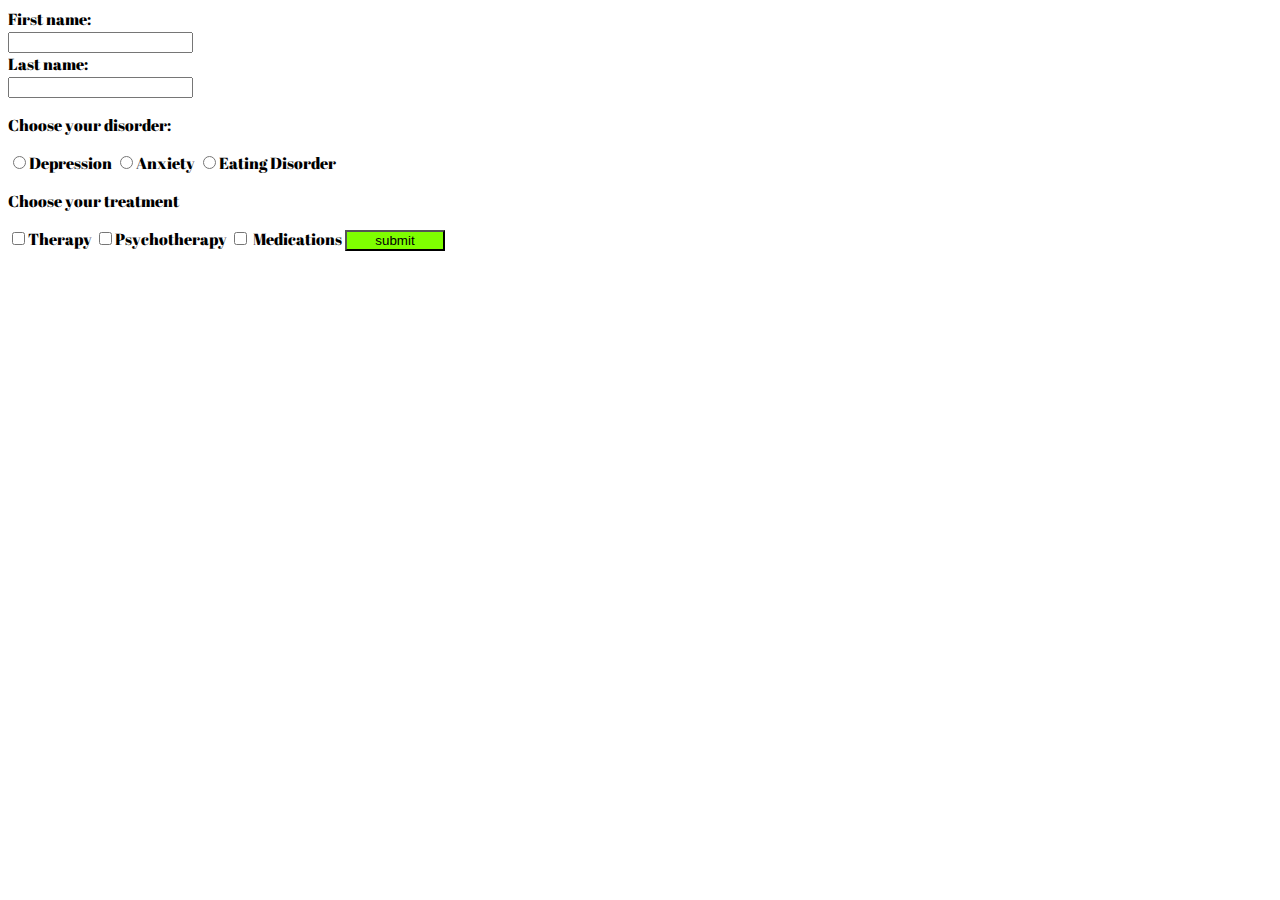
<file: Contact.html>
<!DOCTYPE html>
<html lang="en">
<head>
    <meta charset="UTF-8">
    <meta http-equiv="X-UA-Compatible" content="IE=edge">
    <meta name="viewport" content="width=device-width, initial-scale=1.0">
    <link rel="stylesheet" type="text/css"href="style.css">
    <title>Document</title>
</head>
<body>
    <form
    action="https://us-central1-steam-center-app-dev.cloudfunctions.net/formToEmail"
    method="post"
   >
   
    <label for="fname">First name:</label><br>
    <input type="text" id="fname" name="fname"><br>
    <label for="lname">Last name:</label><br>
    <input type="text" id="lname" name="lname">
    

    <br><p>Choose your disorder:</p>
    <input type="radio" id="html" name="disorders" value="Depression">Depression
    <input type="radio" id="html" name="disorders" value= "Anxiety">Anxiety
    <input type="radio" id="html" name="disorders" value= "Eating Disorder">Eating Disorder

    <br><p>Choose your treatment </p>
    <input type="checkbox" id="html" name="treatments" value="Therapy">Therapy
    <input type="checkbox" id="html" name="treatments" value="Psychotherapy">Psychotherapy
    <input type="checkbox" id="html" name="treatments" value= "medications"> Medications

    <input type="submit" value="submit">

<input name="send-to" value="afairman@brooklynsteamcenter.org" hidden>
</form>
</file>
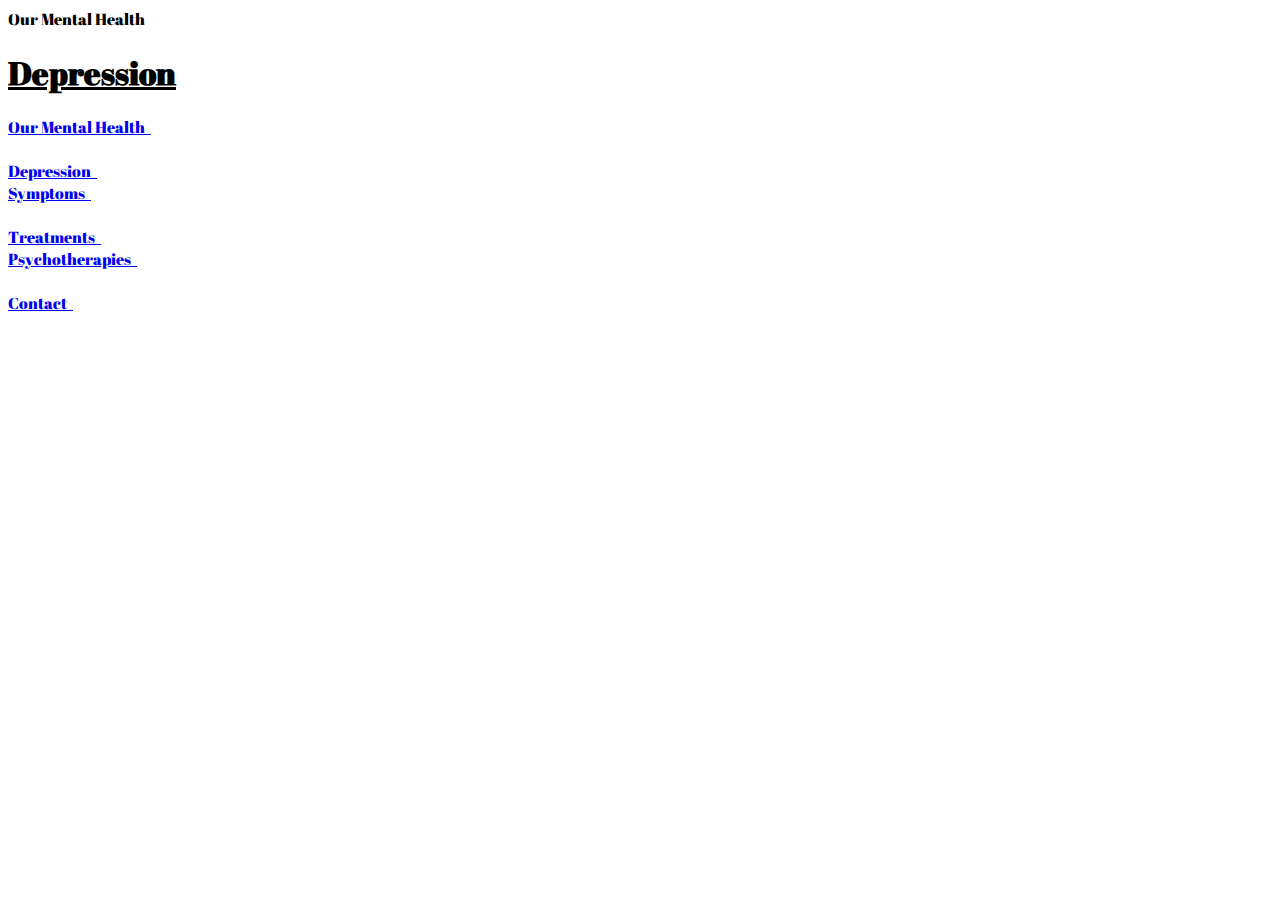
<file: navigation.html>
<!DOCTYPE html>
<html lang="en">
<head>
    <meta charset="UTF-8">
    <meta http-equiv="X-UA-Compatible" content="IE=edge">
    <meta name="viewport" content="width=device-width, initial-scale=1.0">
    <link rel="stylesheet" type="text/css"href="style.css">
    <title>Document</title>
</head>
<body> Our Mental Health
    <h1>Depression</h1> 
    <li><a href="Mental_Health.html">Our Mental Health &nbsp;</a><li></li>

    <li><a href="Depression.html">Depression &nbsp;</a></li>

    <li><a href="Symptoms.html">Symptoms &nbsp;</a><li>

     <li><a href="Treatment.html">Treatments &nbsp;</a></li>

     <li> <a href="Psychotherapies.html">Psychotherapies &nbsp;</a><li>
     
     <li> <a href="Contact.html">Contact &nbsp;</a><li></li>
        </a>
    </a>
</body> 
</html>
</file>
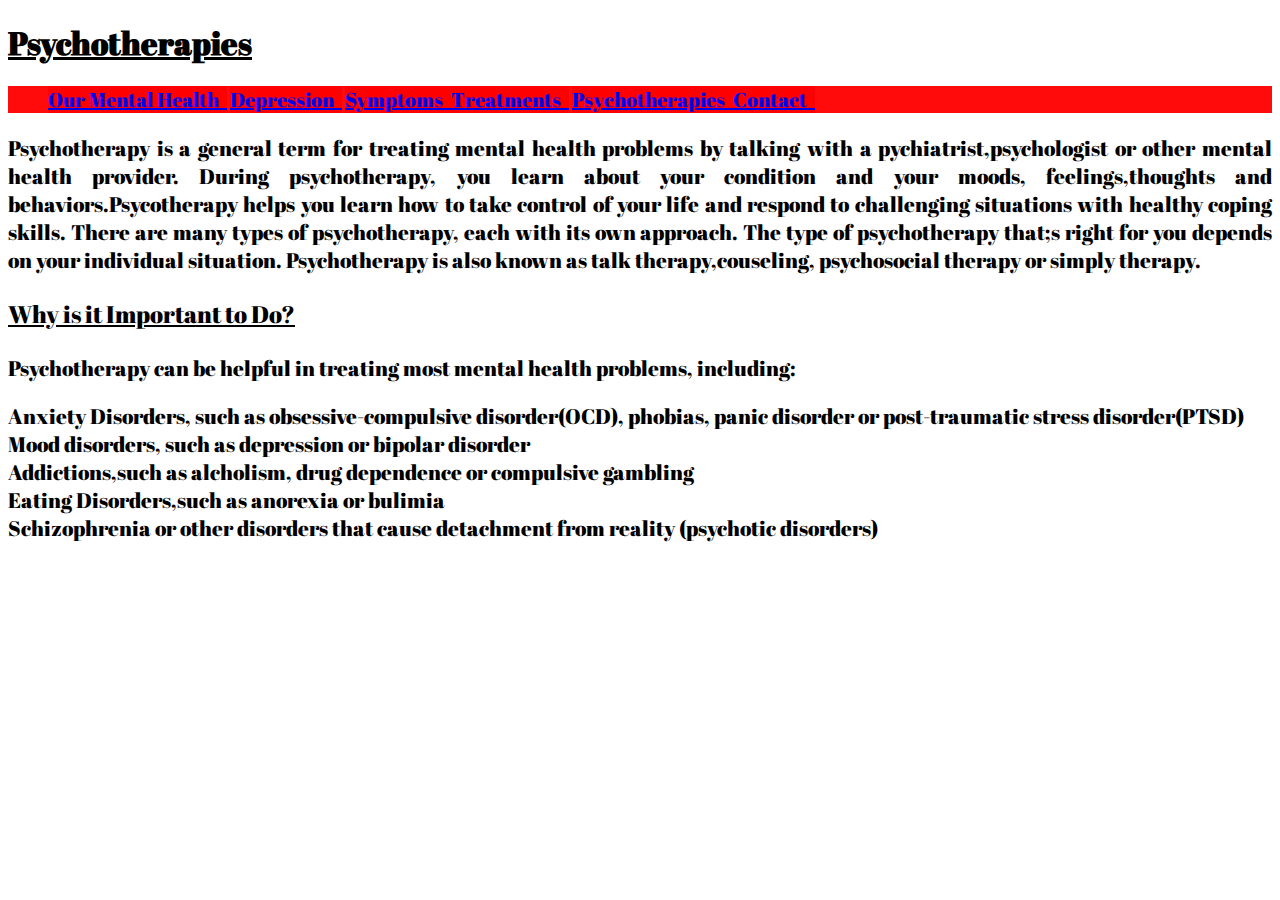
<file: Psychotherapies.html>
<!DOCTYPE html>
<html>
<head>
    <meta charset="UTF-8">
    <meta http-equiv="X-UA-Compatible" content="IE=edge">
    <meta name="viewport" content="width=device-width, initial-scale=1.0">
    <link rel="stylesheet" type="text/css"href="style.css">
    <title>Document</title>
</head>
<body>
    <h1>Psychotherapies</h1>
    <ul class="navlinks">
        <li><a href="Mental_Health.html">Our Mental Health &nbsp;</a><li></li>

        <li><a href="Depression.html">Depression &nbsp;</a></li>

        <li><a href="Symptoms.html">Symptoms &nbsp;</a><li>

         <li><a href="Treatment.html">Treatments &nbsp;</a></li>

         <li> <a href="Psychotherapies.html">Psychotherapies &nbsp;</a><li>
         
         <li> <a href="Contact.html">Contact &nbsp;</a><li></li>
         <li><a href=""></a><li>
    </ul>
         
<p style="font-size:130%;">Psychotherapy is a general term for treating mental health problems by talking with a pychiatrist,psychologist or other mental health provider. During psychotherapy, you learn
about your condition and your moods, feelings,thoughts and behaviors.Psycotherapy helps you learn how to take control of your life and respond to challenging situations with healthy coping skills.
There are many types of psychotherapy, each with its own approach. The type of psychotherapy that;s right for you depends on your individual situation. Psychotherapy is also known as talk therapy,couseling, psychosocial therapy or simply therapy.</p>
<p style="font-size:150%; text-decoration: underline;">Why is it Important to Do?</p>

<p style="font-size:130%;">Psychotherapy can be helpful in treating most mental health problems, including:</p>
<li style="font-size:130%;">Anxiety Disorders, such as obsessive-compulsive disorder(OCD), phobias, panic disorder or post-traumatic stress disorder(PTSD)</li>
<li style="font-size:130%;">Mood disorders, such as depression or bipolar disorder</li>
<li style="font-size:130%;">Addictions,such as alcholism, drug dependence or compulsive gambling</li>
<li style="font-size:130%;">Eating Disorders,such as anorexia or bulimia</li>
<li style="font-size:130%;">Schizophrenia or other disorders that cause detachment from reality (psychotic disorders)</li>
</body>
</html>
</file>
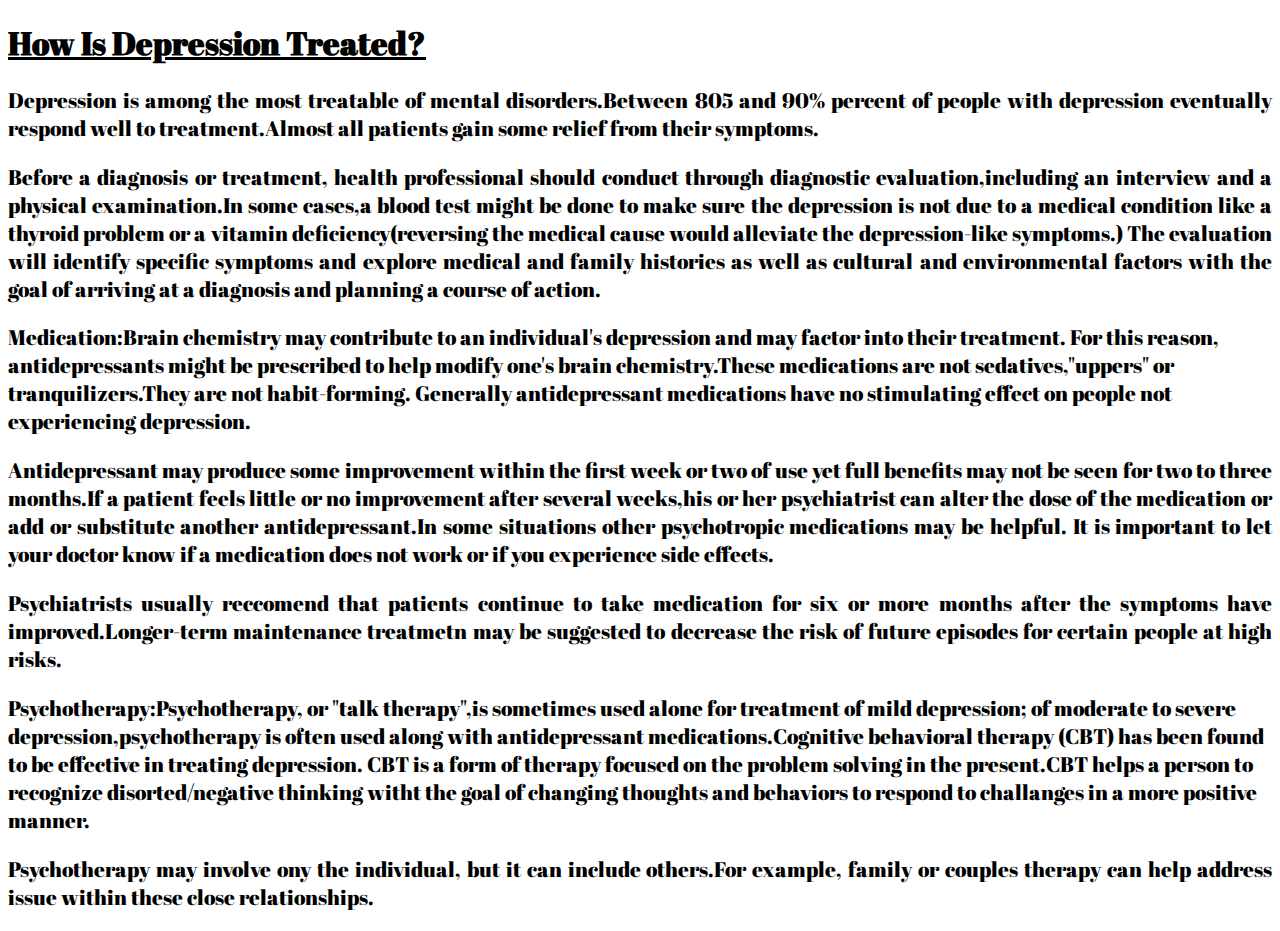
<file: Treatments.html>
<!DOCTYPE html>
<html lang="en">
<head>
    <meta charset="UTF-8">
    <meta http-equiv="X-UA-Compatible" content="IE=edge">
    <meta name="viewport" content="width=device-width, initial-scale=1.0">
    <title>Document</title>
    <link rel="stylesheet" type="text/css"href="style.css">
</head>
<body>
    <h1 style="color:rgb(2, 1, 1);">How Is Depression Treated?</h1>
    <p style="font-size:130%;">Depression is among the most treatable of mental disorders.Between 805 and 90% percent of people with depression eventually respond well to treatment.Almost all patients gain some relief from their symptoms.</p>  


     <p style="font-size:130%;">Before a diagnosis or treatment, health professional should conduct through diagnostic evaluation,including an interview and a physical examination.In some cases,a blood test might be done to make sure the depression is not due to a medical condition like a thyroid problem or a vitamin deficiency(reversing the medical cause would alleviate the depression-like symptoms.) The evaluation will identify specific symptoms and explore medical and family histories as well as cultural and environmental factors with the goal of arriving at a diagnosis and planning a course of action.</p>

     <li style="font-size:130%;">Medication:Brain chemistry may contribute to an individual's depression and may factor into their treatment. For this reason, antidepressants might be prescribed to help modify one's brain chemistry.These medications are not sedatives,"uppers" or tranquilizers.They are not habit-forming. Generally  antidepressant medications have no stimulating effect on people not experiencing depression.</li> 
     
     <p style="font-size:130%;">Antidepressant may produce some improvement within the first week or two of use yet full benefits may not be seen for two to three months.If a patient feels little or no improvement after several weeks,his or her psychiatrist can alter the dose of the medication or add or substitute another antidepressant.In some situations other psychotropic medications may be helpful. It is important to let your doctor know if a medication does not work or if you experience side  effects.</p> 

     <p style="font-size:130%;">Psychiatrists usually reccomend that patients continue to take medication for six or more months after the symptoms have improved.Longer-term maintenance treatmetn may be suggested to decrease the risk of future episodes for certain people at high risks.</p>

     <li style="font-size:130%;">Psychotherapy:Psychotherapy, or "talk therapy",is sometimes used alone for treatment of mild depression; of moderate to severe depression,psychotherapy is often used along with antidepressant medications.Cognitive behavioral therapy (CBT) has been found to be effective in treating depression. CBT is a form of therapy focused on the problem solving in the present.CBT helps a person to recognize disorted/negative thinking witht the goal of changing thoughts and behaviors to respond to challanges in a more positive manner.</li>
     <p style="font-size:130%;">Psychotherapy may involve ony the individual, but it can include others.For example, family or couples therapy can help address issue within these close relationships.</p>
</body>
</html>
</file>
<file: style.css>
@import url('https://fonts.googleapis.com/css2?family=Abril+Fatface&display=swap');

body{
    font-family: 'Abril Fatface', cursive;
    
    background-repeat: no-repeat;
    background-size: 170em;
    background-position: center;


}
hr{
    border:red solid 2px;
}
.navlinks li{ 
    display: inline-block;
    box-sizing: border-box;
    background-color: rgb(255, 0, 0);
    font-size: 20px;
}
.navlinks{
    box-sizing: border-box;
    background-color: rgb(255, 11, 11);
}
h1{
    text-decoration: black solid underline;
}
p{
    text-align: justify;
}



input[type=submit]{
    background-color: chartreuse;
    width:100px
}
</file>
